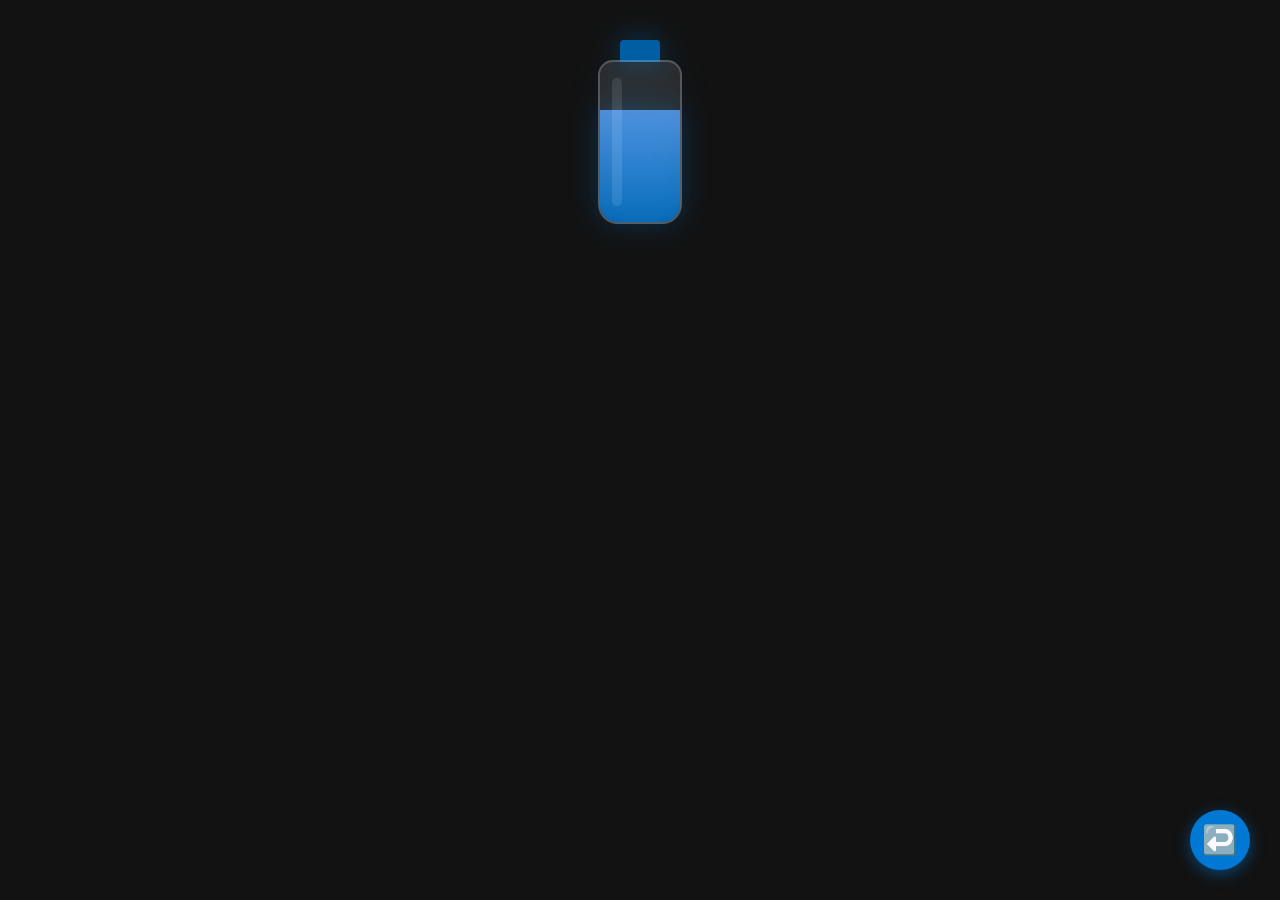
<file: pages/Figura.html>
<!DOCTYPE html>
<html lang="es">
<head>
    <meta charset="UTF-8">
    <meta name="viewport" content="width=device-width, initial-scale=1.0">
    <title>Botella</title>
    <link rel="stylesheet" href="../css/stylesFigure.css">
</head>
<body>
    
<div class="bottle-container">
    <div class="tapa"></div>
    
    <div class="envase">
        <div class="liquido"></div>
    </div>
</div>

    <a href="../index.html" class="floating-return-btn" title="Volver al portafolio">↩️</a>
</body>
</html>
</file>
<file: css/stylesFigure.css>
/* Añadimos un fondo oscuro al body para que el cristal y el brillo destaquen */

:root {
    --bg-color: #121212;
    --card-bg: #1e1e1e;
    --text-color: #e0e0e0;
    --text-muted: #9ca3af;
    --accent-color: #0078d4;
    --accent-hover: #005fa3;
    --border-color: #333;
}


body {
    background-color: #121212;
    margin: 0;
}

/* Contenedor principal para centrar la botella */
.bottle-container {
    display: flex;
    flex-direction: column;
    align-items: center;
    justify-content: center;
    padding: 40px;
    filter: drop-shadow(0 0 15px rgba(0, 120, 212, 0.4));
    size: 40%;
}

/* La Tapa: Un bloque pequeño con bordes redondeados */
.tapa {
    width: 40px;
    height: 20px;
    background: #005fa3; /* Azul oscuro */
    border-radius: 4px 4px 0 0;
    border-bottom: 2px solid rgba(255, 255, 255, 0.2);
    position: relative;
    z-index: 2;
}

/* El Envase: Usamos bordes redondeados para darle forma de hombros y base */
.envase {
    width: 80px;
    height: 160px;
    background: rgba(255, 255, 255, 0.1); /* Cristal traslúcido */
    backdrop-filter: blur(8px);
    -webkit-backdrop-filter: blur(8px);
    border: 2px solid rgba(255, 255, 255, 0.2);
    border-radius: 15px 15px 20px 20px; /* Hombros arriba, base abajo */
    position: relative;
    overflow: hidden; /* Para que el líquido no se salga de los bordes */
    margin-top: -2px; /* Une la tapa con el envase */
}

/* El Líquido: Un bloque interno con color azul brillante */
.liquido {
    position: absolute;
    bottom: 0;
    width: 100%;
    height: 70%; /* Nivel del agua */
    background: linear-gradient(to top, #0078d4, #58a6ff);
    opacity: 0.8;

}

/* Animación simple de "balanceo" para el líquido */


/* Brillo del cristal */
.envase::after {
    content: '';
    position: absolute;
    top: 10%;
    left: 15%;
    width: 10px;
    height: 80%;
    background: rgba(255, 255, 255, 0.1);
    border-radius: 20px;
}

.floating-return-btn{
     position: fixed;
    bottom: 30px;
    right: 30px;
    background-color: var(--accent-color);
    color: #ffffff;
    width: 60px;
    height: 60px;
    border-radius: 50%;
    display: flex;
    justify-content: center;
    align-items: center;
    font-size: 1.8rem;
    text-decoration: none;
    box-shadow: 0 4px 15px rgba(0, 120, 212, 0.5);
    z-index: 1000;
    transition: transform 0.3s ease, background-color 0.3s ease;
}

.floating-return-btn:hover {
    background-color: var(--accent-hover);
    transform: scale(1.1) translateY(-5px);
    box-shadow: 0 6px 20px rgba(0, 120, 212, 0.7);
}
</file>
